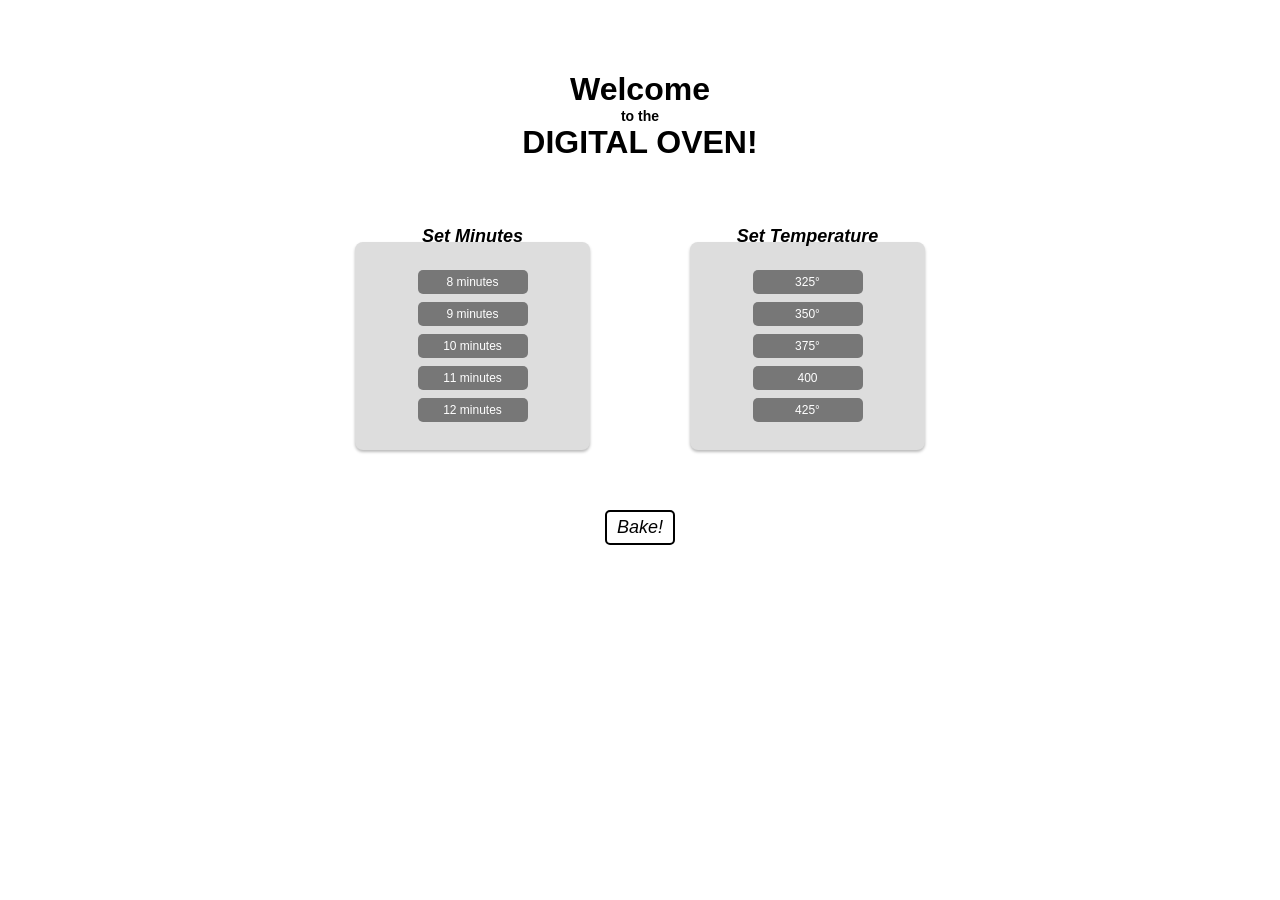
<file: index.html>
<!DOCTYPE html>
<html lang="en">
<head>
    <meta charset="UTF-8">
    <meta name="viewport" content="width=device-width, initial-scale=1.0">
    <title>The Web Bakery</title>
    <link rel="stylesheet" href="style/style.css">
    <script src="script/script.js" defer></script>
</head>
<body>

    <h1>Welcome <span id="title">to the</span> DIGITAL OVEN!</h1>

    <div class="wrapper">
        <div class="set-info">
            <h2>Set Minutes</h2>
            <div class="box">
                <ul>
                    <li>8 minutes</li>
                    <li>9 minutes</li>
                    <li>10 minutes</li>
                    <li>11 minutes</li>
                    <li>12 minutes</li>
                </ul>
            </div>
        </div>

        <div class="set-info">
            <h2>Set Temperature</h2>
            <div class="box">
                <ul>
                    <li>325°</li>
                    <li>350°</li>
                    <li>375°</li>
                    <li>400</li>
                    <li>425°</li>
                </ul>
            </div>
        </div>
    </div>

    <div class="button">
        <p>Bake!</p>
    </div>

</body>
</html>
</file>
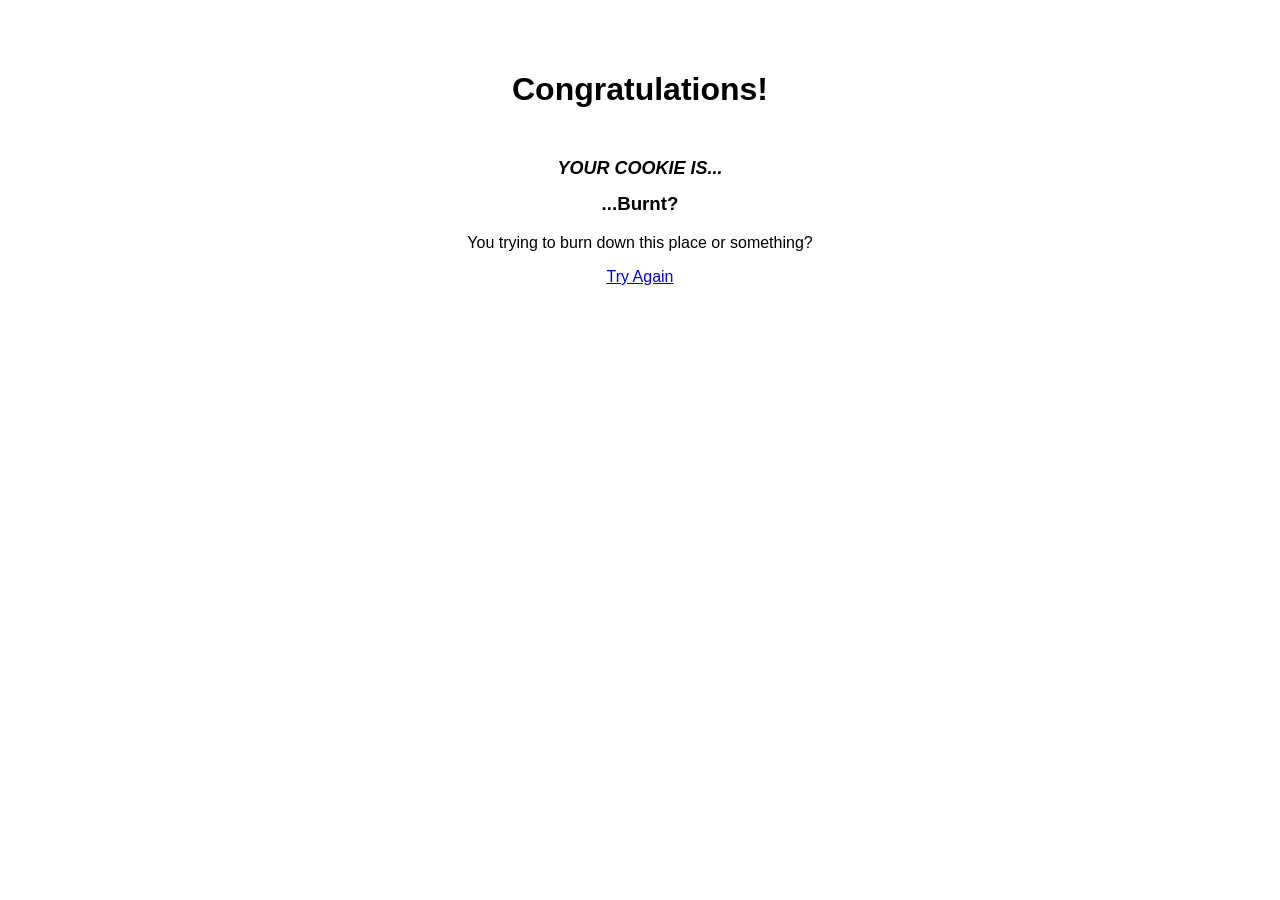
<file: burnt.html>
<!DOCTYPE html>
<html lang="en">
<head>
    <meta charset="UTF-8">
    <meta name="viewport" content="width=device-width, initial-scale=1.0">
    <title>The Web Bakery</title>
    <link rel="stylesheet" href="style/style.css">
    <script src="script/script.js" defer></script>
</head>

<body>

    <div class="results">

        <h1>Congratulations!</h1>
        <h2>YOUR COOKIE IS...</h2>
        <div class="cookie-box burnt"></div>
        <h3>...Burnt?</h3>
        <p>You trying to burn down this place or something?</p>

    </div>

    <div class="back">
        <a href="index.html">Try Again</a>
    </div>


</body>
</file>
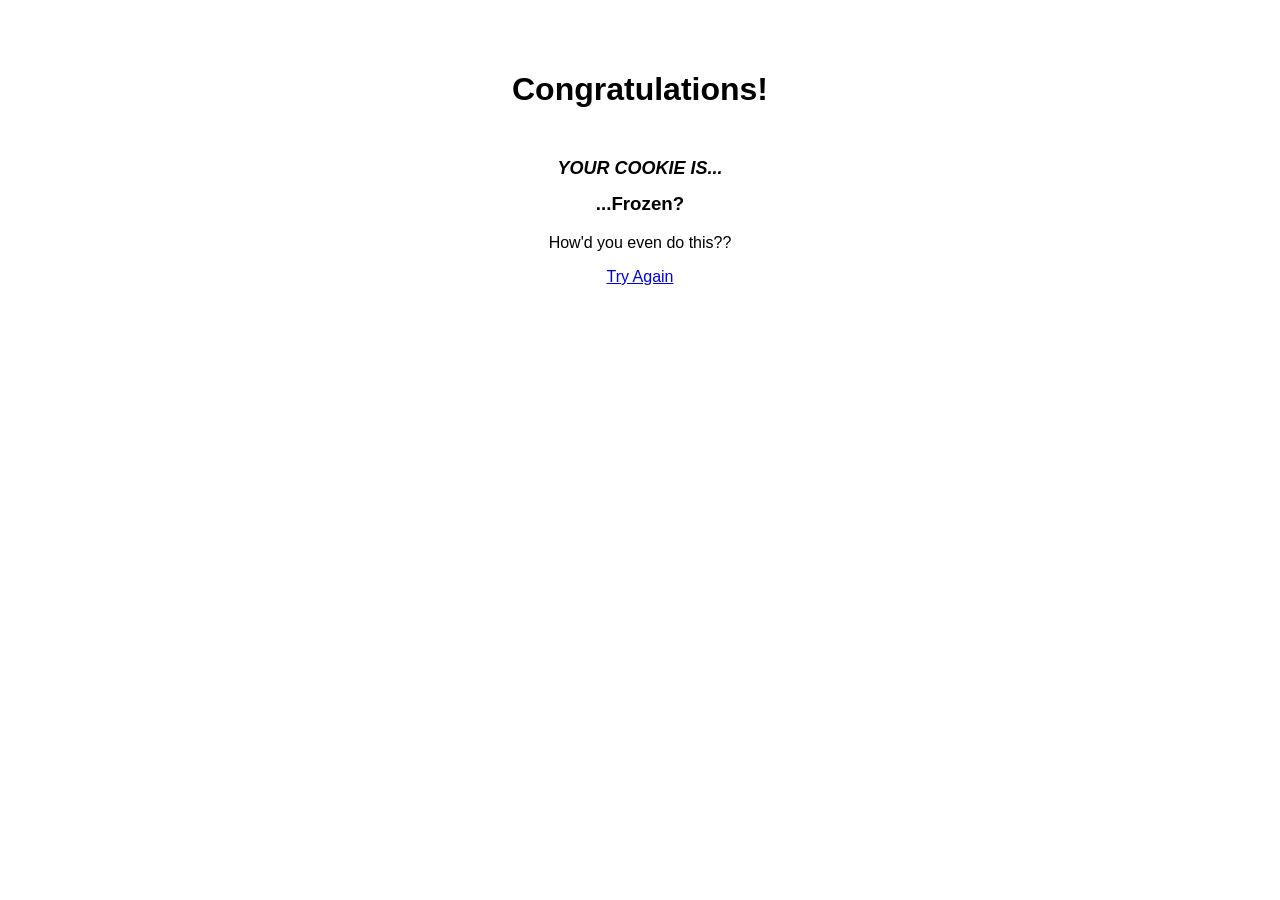
<file: frozen.html>
<!DOCTYPE html>
<html lang="en">
<head>
    <meta charset="UTF-8">
    <meta name="viewport" content="width=device-width, initial-scale=1.0">
    <title>The Web Bakery</title>
    <link rel="stylesheet" href="style/style.css">
    <script src="script/script.js" defer></script>
</head>

<body>

    <div class="results">

        <h1>Congratulations!</h1>
        <h2>YOUR COOKIE IS...</h2>
        <div class="cookie-box frozen"></div>
        <h3>...Frozen?</h3>
        <p>How'd you even do this??</p>

    </div>

    <div class="back">
        <a href="index.html">Try Again</a>
    </div>

</body>
</file>
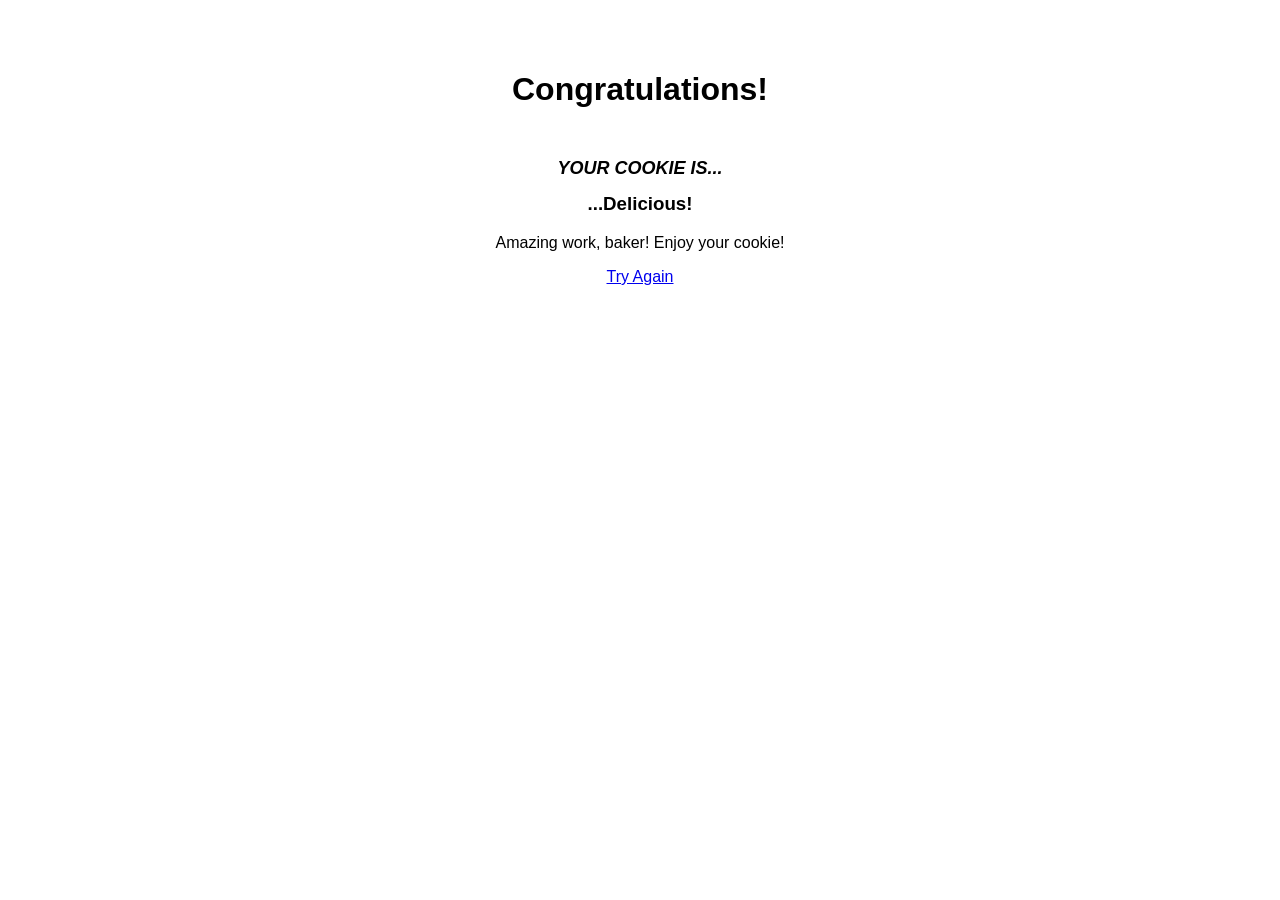
<file: perfect.html>
<!DOCTYPE html>
<html lang="en">
<head>
    <meta charset="UTF-8">
    <meta name="viewport" content="width=device-width, initial-scale=1.0">
    <title>The Web Bakery</title>
    <link rel="stylesheet" href="style/style.css">
    <script src="script/script.js" defer></script>
</head>

<body>

    <div class="results">

        <h1>Congratulations!</h1>
        <h2>YOUR COOKIE IS...</h2>
        <div class="cookie-box perfect"></div>
        <h3>...Delicious!</h3>
        <p>Amazing work, baker! Enjoy your cookie!</p>

    </div>

    <div class="back">
    <a href="index.html">Try Again</a>
    </div>


</body>
</file>
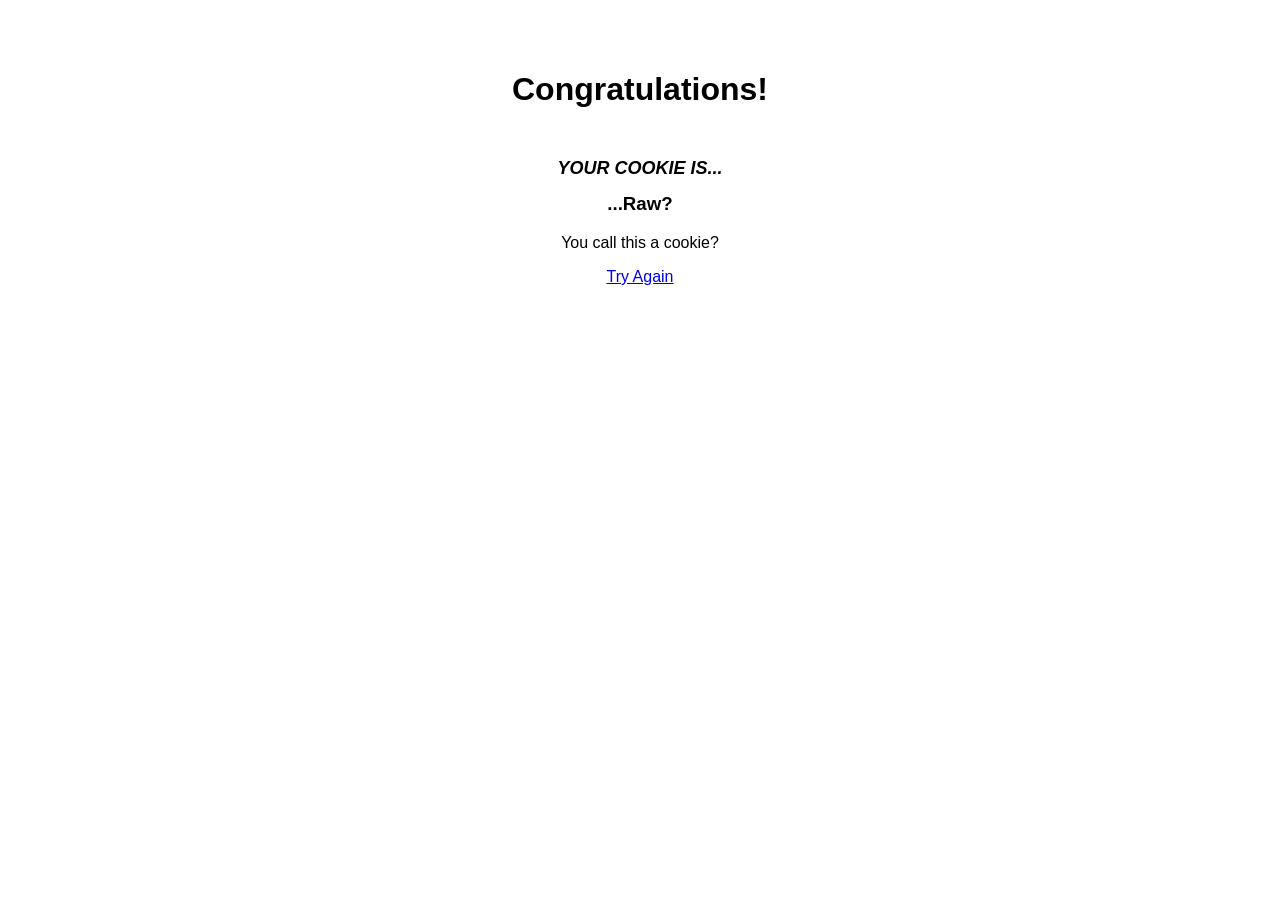
<file: raw.html>
<!DOCTYPE html>
<html lang="en">
<head>
    <meta charset="UTF-8">
    <meta name="viewport" content="width=device-width, initial-scale=1.0">
    <title>The Web Bakery</title>
    <link rel="stylesheet" href="style/style.css">
    <script src="script/script.js" defer></script>
</head>

<body>

    <div class="results">

        <h1>Congratulations!</h1>
        <h2>YOUR COOKIE IS...</h2>
        <div class="cookie-box raw"></div>
        <h3>...Raw?</h3>
        <p>You call this a cookie?</p>

    </div>

    <div class="back">
    <a href="index.html">Try Again</a>
    </div>


</body>
</file>
<file: style/style.css>
/* ---------------------- BASIC STYLES ----------------------------*/

body {
    background-color: white;
    font-family: Arial, sans-serif;
    text-align: center;
    margin: 0;
    padding: 50px;
}

h1 {
    font-size: 32px;
    font-weight: bold;
    margin-bottom: 50px;
}

h2 {
    font-size: 18px;
    font-style: italic;
    margin-bottom: -5px;
}


#title {
    display: block;
    font-size: 14px;
}


.wrapper {
    display: flex;
    justify-content: center;
    gap: 100px;
}

.set-info {
    width: 235px;
}



.box {
    background-color: #dddddd;
    padding: 20px;
    border-radius: 8px;
    box-shadow: 0px 2px 3px #bbbbbb;
}

ul {
    list-style: none;
    padding: 0;
    margin: 0;
}

li {
    background-color: #777777;
    color: white;
    margin: 8px auto;
    padding: 5px;
    width: 100px;
    border-radius: 5px;
    font-size: 12px;
    cursor: pointer;
}

li:hover {
    background-color: #d18b68;
}

.button {
    display: inline-block;
    margin-top: 60px;
    padding: 5px 10px;
    border: 2px solid black;
    border-radius: 5px;
    cursor: pointer;
}

.button p {
    margin: 0;
    font-size: 18px;
    font-style: italic;
}

.button:hover {
    background-color: #f5dfd1;
}



/* ---------------------- LOADING BAR ----------------------------*/




.loading-bar {
    width: 400px;
    height: 4px; 
    position: absolute;
    top: 70%;
    left: 50%; 
    transform: translate(-50%, -70%);
    background-color: aliceblue;
    border-radius: 5px; 
    animation: load 15s linear;
}

.loading-bar::after {
    content: " ";
    display: block; 
    width: 100%; 
    height: 4px; 
    background-color:aqua; 
    border-radius: 5px; 
}

@keyframes load {
    0% { 
        width: 0;
    }

    50% {
        width: 50%; 
    }

    100% {
        width: 100%;
    }
}
</file>
